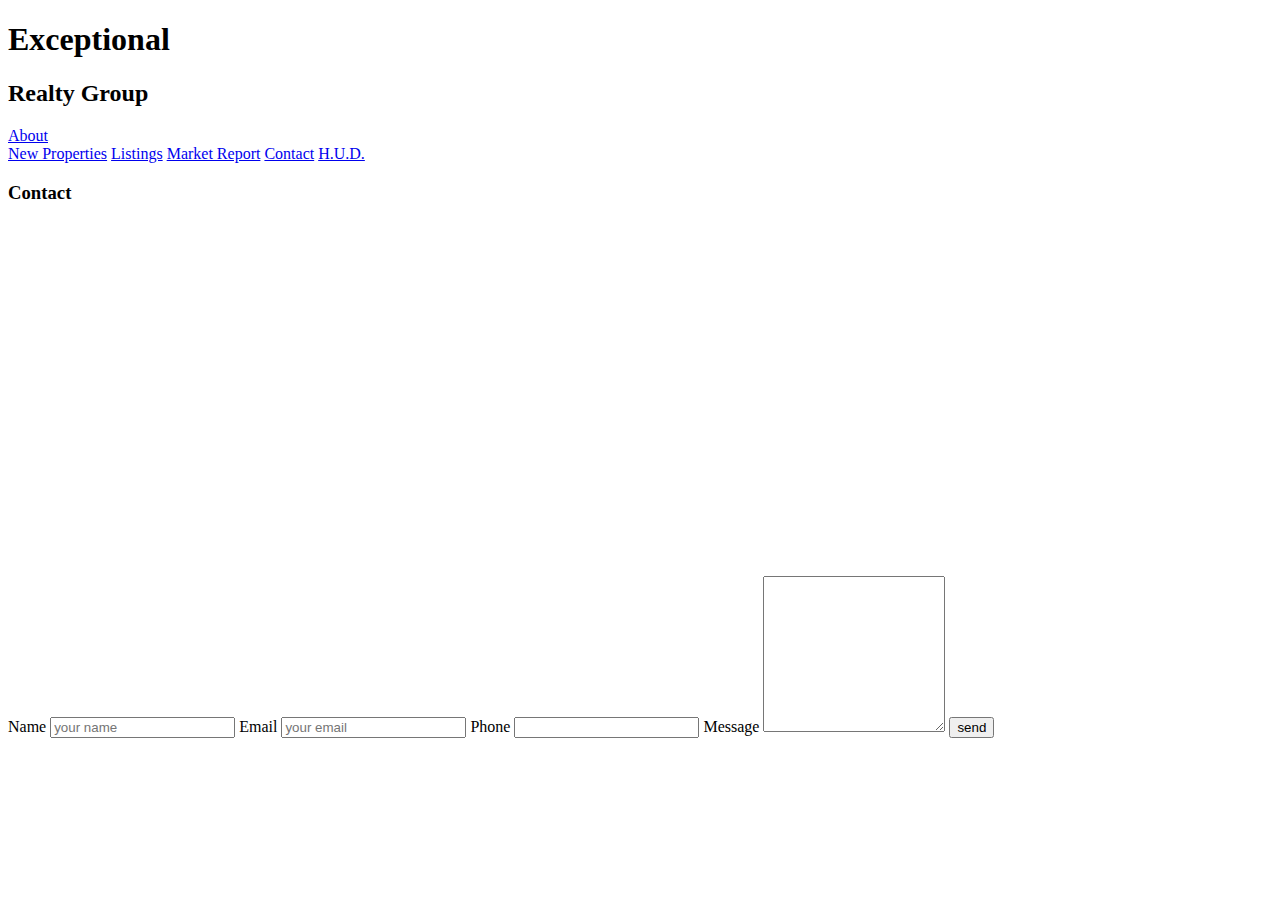
<file: contact.html>
<!DOCTYPE html>
<html lang="en">
<head>
	<meta charset="UTF-8">
	<title>Exceptional Realty Group - Luxury Homes - Contact</title>
</head>
<body>
	<h1>Exceptional</h1>
	<h2>Realty Group</h2>
	
	<!-- Links -->
		<a href="index.html">About</a>	<form action="#" method="post"></form>
		<a href="new-properties.html">New Properties</a>
		<a href="real-estate-listings.html">Listings</a>
		<a href="market-report.html">Market Report</a>
		<a href="contact.html">Contact</a>
		<a href="http://hud.gov" target="_blank">H.U.D.</a>

	<h3>Contact</h3>

	<!-- Map -->
	<iframe src="https://www.google.com/maps/embed?pb=!1m18!1m12!1m3!1d12099.639954178456!2d-73.99128910764156!3d40.6979799989956!2m3!1f0!2f0!3f0!3m2!1i1024!2i768!4f13.1!3m3!1m2!1s0x89c25a47df06b185%3A0xc889234bc07c42ee!2sBrooklyn+Heights%2C+Brooklyn%2C+NY+11201!5e0!3m2!1sen!2sus!4v1427314935546" width="425" height="350" frameborder="0" style="border:0"></iframe>
	
	<!-- Contact Form -->
	<form action="#" method="post">
		<label for="fullname">Name</label>
		<input type="text" id="fullname" name="fullname" placeholder="your name" required>
		<label for="email">Email</label>
		<input type="email"  id="email" name "email" placeholder="your email" required>
		<label for="phone"> Phone</label>
		<input type="tel" id="phone" name="phone" placeholder"your phone (optional)">
		<label for="message">Message</label>
		<textarea id="message" name="message" rows="10"></textarea>
		<input type="submit" value="send">
	</form>

	
</body>
</html>
</file>
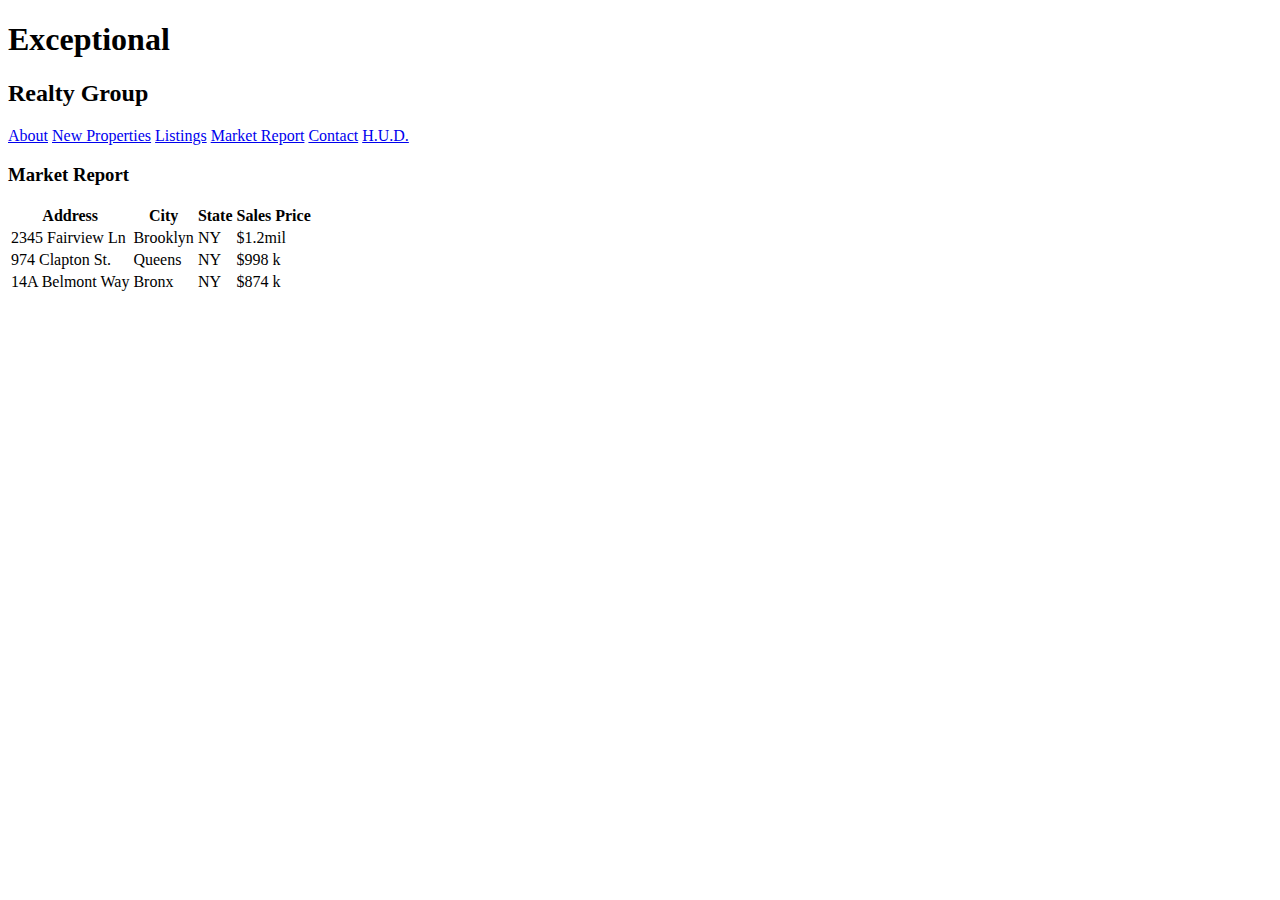
<file: market-report.html>
<!DOCTYPE html>
<html lang="en">
<head>
	<meta charset="UTF-8">
	<title>Exceptional Realty Group - Luxury Homes - Market Report</title>
</head>
<body>
	
	<h1>Exceptional</h1>
	<h2>Realty Group</h2>

<!-- Links -->
		<a href="index.html">About</a>
		<a href="new-properties.html">New Properties</a>
		<a href="real-estate-listings.html">Listings</a>
		<a href="market-report.html">Market Report</a>
		<a href="contact.html">Contact</a>
		<a href="http://hud.gov" target="_blank">H.U.D.</a>

<h3>Market Report</h3>

<table>
	<tr>
		<th>Address</th>
		<th>City</th>
		<th>State</th>
		<th>Sales Price</th>
	</tr>
	<tr>
		<td>2345 Fairview Ln</td>
		<td>Brooklyn</td>
		<td>NY</td>
		<td>$1.2mil</td>
		
	</tr>
	<tr>
		<td>974 Clapton St.</td>
		<td>Queens</td>
		<td>NY</td>
		<td>$998 k</td>
	</tr>
	<tr>
		<td>14A Belmont Way</td>
		<td>Bronx</td>
		<td>NY</d>
		<td>$874 k</td>
	</tr>
</table>

</body>
</html>
</file>
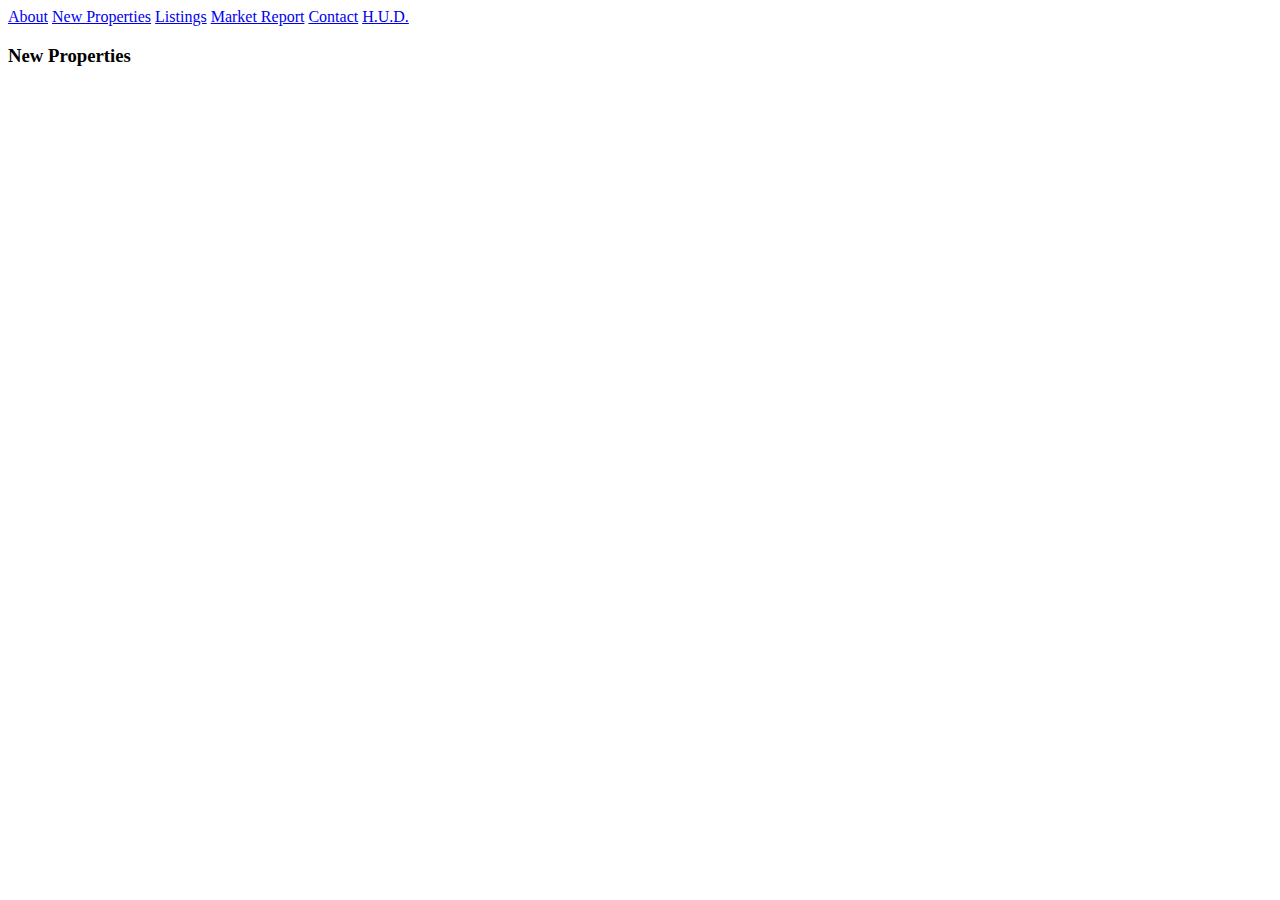
<file: new-properties.html>
<!DOCTYPE html>
<html lang="en">
<head>
	<meta charset="UTF-8">
	<title>Exceptional Realty Group - Luxury Homes - New Properties</title>
</head>
<body>
	<!-- Links -->
		<a href="index.html">About</a>
		<a href="new-properties.html">New Properties</a>
		<a href="real-estate-listings.html">Listings</a>
		<a href="market-report.html">Market Report</a>
		<a href="contact.html">Contact</a>
		<a href="http://hud.gov" target="_blank">H.U.D.</a>

		<h3>New Properties</h3>
</body>
</html>
</file>
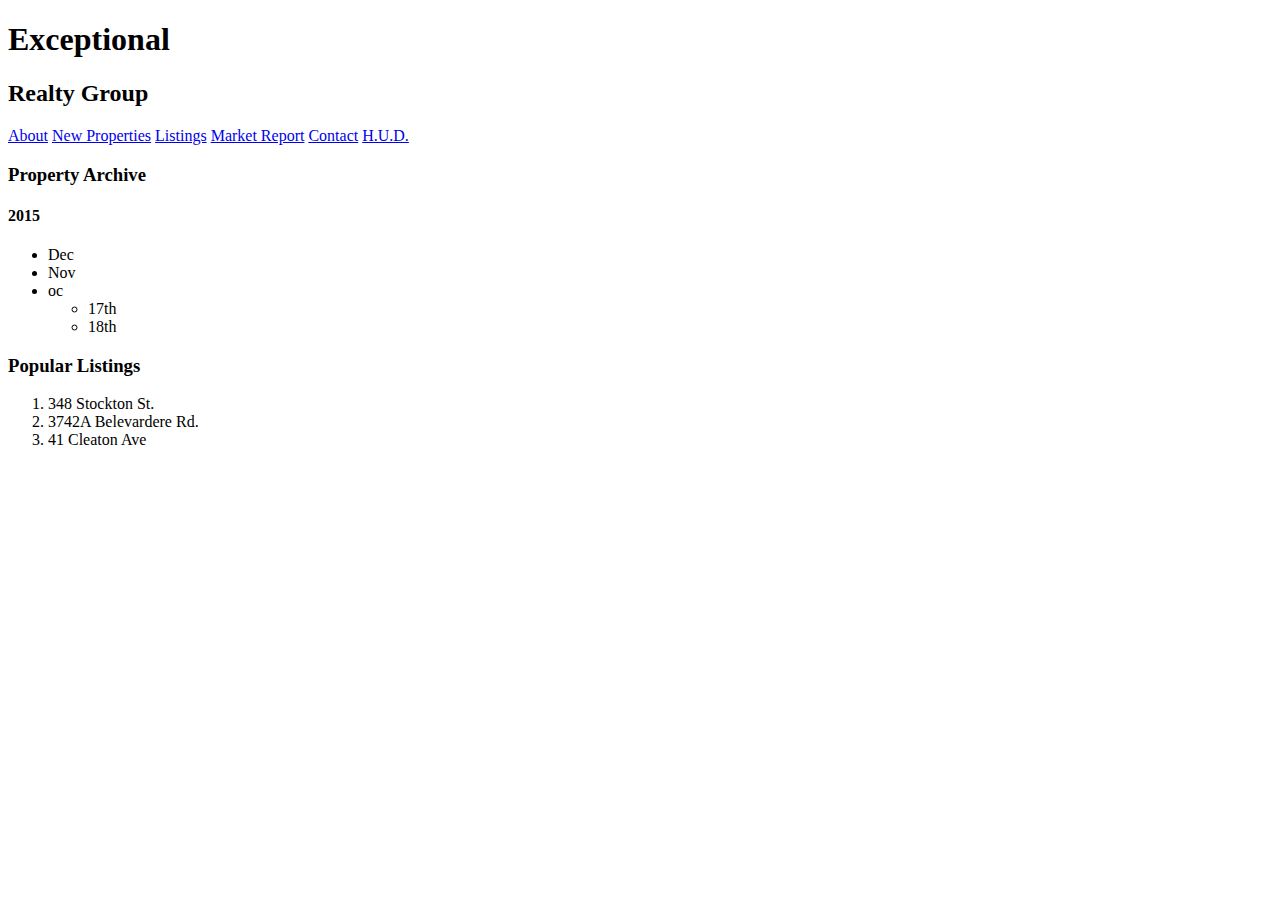
<file: real-estate-listings.html>
<!DOCTYPE html>
<html lang="en">
<head>
	<meta charset="UTF-8">
	<title>Exceptional Realty Group - Luxury Homes - Real Estate Listings</title>
</head>
<body>

	<h1>Exceptional</h1>
	<h2>Realty Group</h2>

	<!-- Links -->
		<a href="index.html">About</a>
		<a href="new-properties.html">New Properties</a>
		<a href="real-estate-listings.html">Listings</a>
		<a href="market-report.html">Market Report</a>
		<a href="contact.html">Contact</a>
		<a href="http://hud.gov" target="_blank">H.U.D.</a>

	<h3>Property Archive</h3>
	<h4>2015</h4>
	<!-- unordered list -->
	<ul>
		<li>Dec</li>
		<li>Nov</li>
		<li>oc</li>
			<ul>
				<li>17th</li>
				<li>18th</li>
			</ul>
		</li>	
	</ul>

<h3>Popular Listings</h3>
<!-- ordered list -->
<ol>
	<li>348 Stockton St.</li>
	<li>3742A Belevardere Rd.</li>
	<li>41 Cleaton Ave</li>
</ol>


</body>
</html>
</file>
